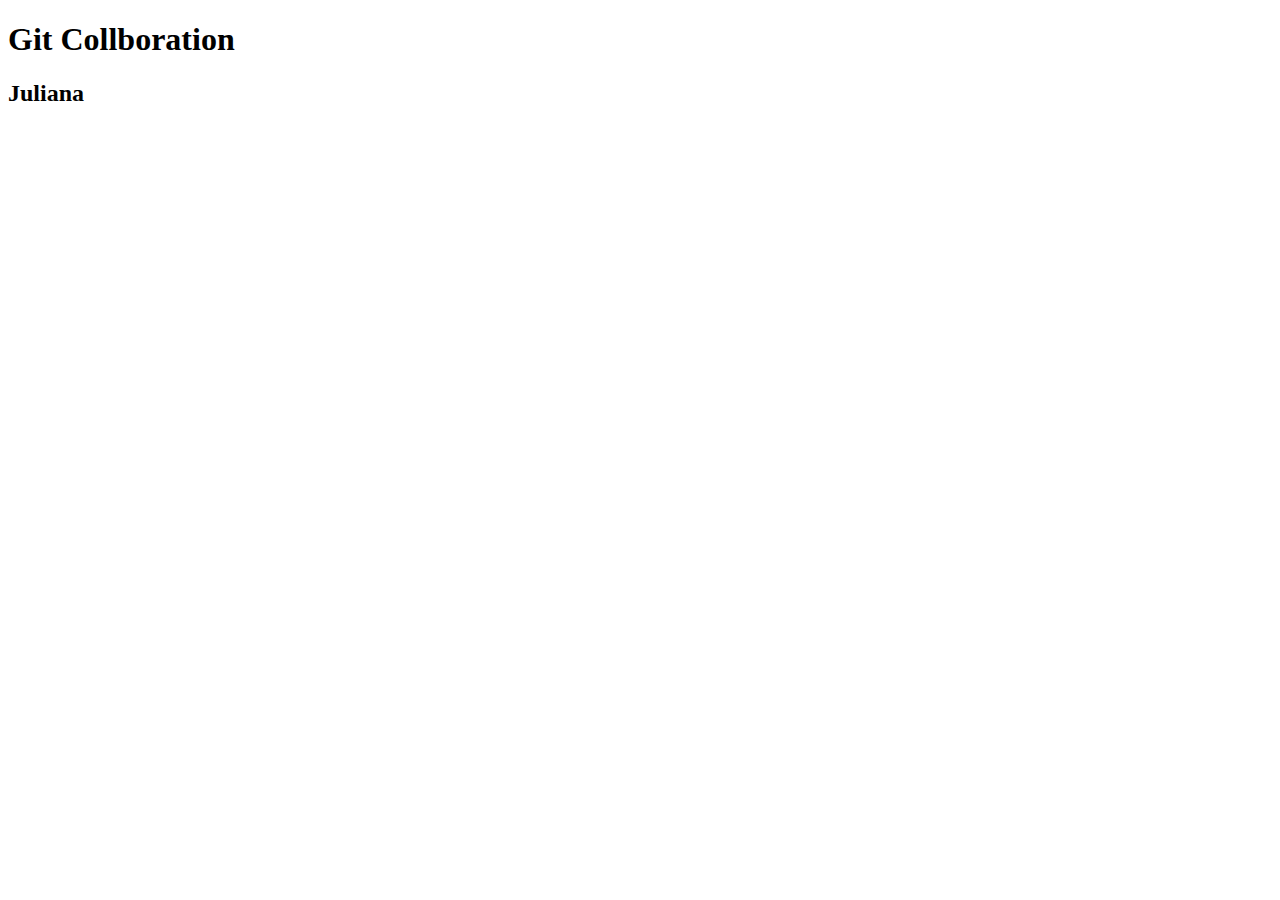
<file: index.html>
<!DOCTYPE html>
<html>
    <head>
        <meta charset="utf-8">
        <meta http-equiv="X-UA-Compatible" content="IE=edge">
        <title></title>
        <meta name="description" content="">
        <meta name="viewport" content="width=device-width, initial-scale=1">
        <link rel="stylesheet" href="">
    </head>
    <body>

        <h1>Git Collboration</h1>

        <h2>Juliana</h2>
        
        <script src="" async defer></script>
    </body>
</html>
</file>
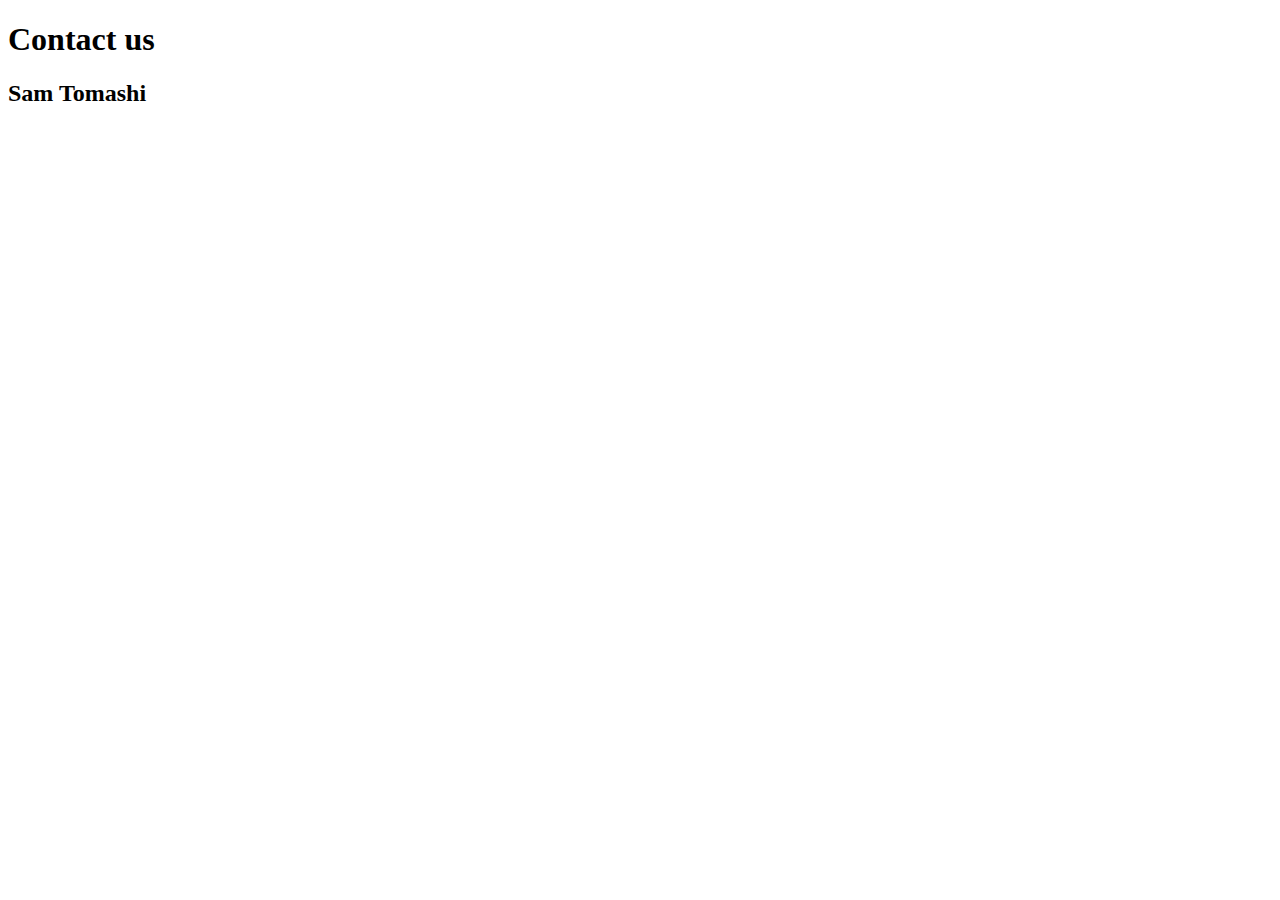
<file: login.html>
<!DOCTYPE html>
<html lang="en">
<head>
  <meta charset="UTF-8">
  <meta http-equiv="X-UA-Compatible" content="IE=edge">
  <meta name="viewport" content="width=device-width, initial-scale=1.0">
  <title>Document</title>
</head>
<body>
  <h1>Contact us</h1>
  <h2>Sam Tomashi</h2>
</body>
</html>
</file>
